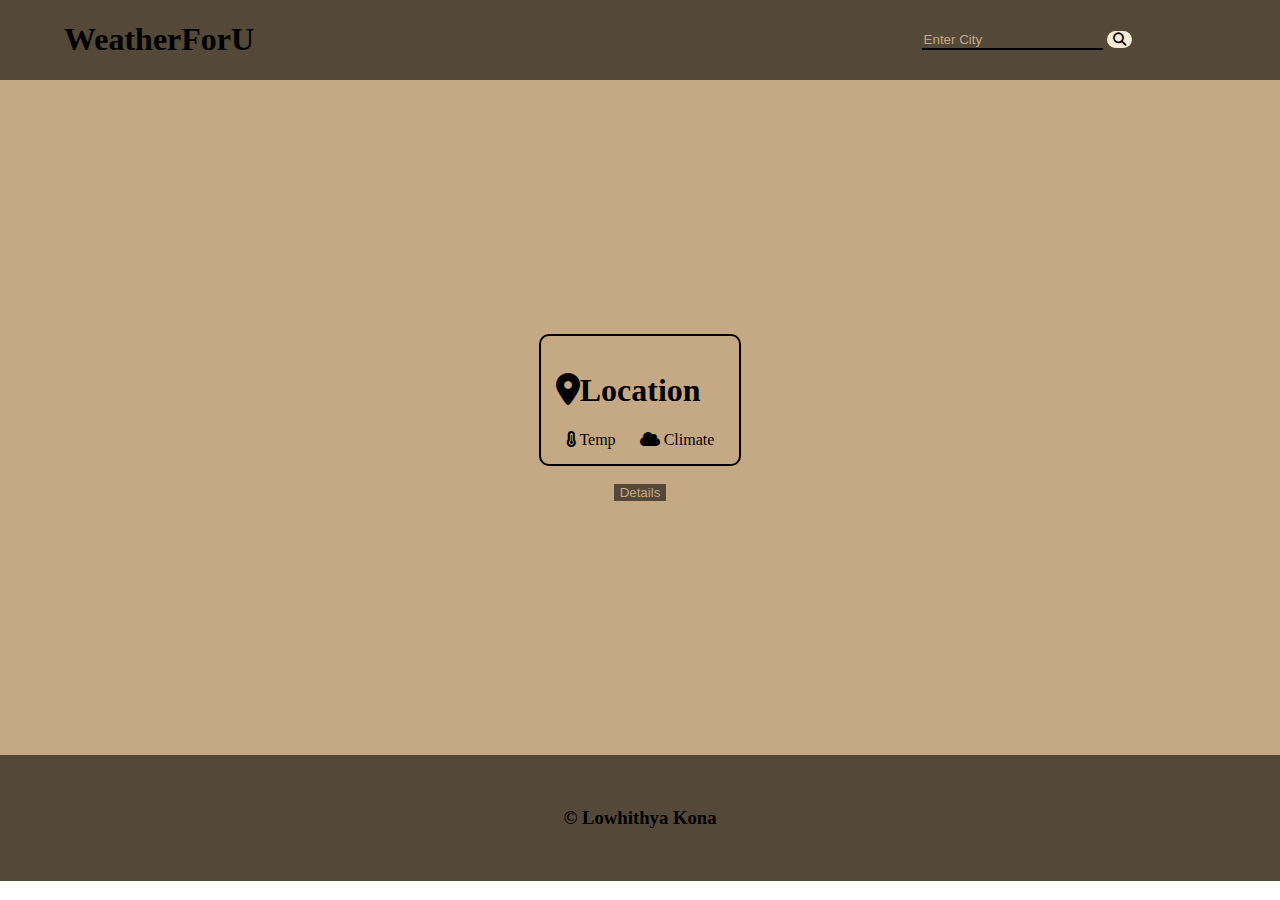
<file: index.html>
<!DOCTYPE html>
<link lang="en">
<link>
    <meta charset="UTF-8">
    <meta name="viewport" content="width=device-width, initial-scale=1.0">
    <title>WeatherForU</title>
    <link rel="stylesheet" href="./reset.css"></link>
    <link rel="stylesheet" href="./style.css"></link>
    <link rel="stylesheet" href="https://cdnjs.cloudflare.com/ajax/libs/font-awesome/6.6.0/css/all.min.css"></link>
</head>
<body>
    <header class="header">
        <div class="title"><h1>WeatherForU</h1></div>
        <div class="search">
            <input type="search" id="input" placeholder="Enter City">
            <button id="search"><i class="fa-solid fa-magnifying-glass"></i></button>
        </div>
    </header>
    <main class="main">
        <div class="container" id="container">
            <div class="location"><h1><i class="fa-solid fa-location-dot"></i>Location</h1></div>
            <div class="details">
            <span class="temp"><i class="fa-solid fa-temperature-three-quarters"></i> Temp</span>
            <span class="clouds"><i class="fa-solid fa-cloud"></i> Climate</span>                
            </div>
        </div>
        <br>
        <div class="detailed">
            <button id="detailed"><a href="./weatherDetailed.html">Details</a></button>
        </div>
    </main>
    <footer>
        <h3>© Lowhithya Kona</h3>
    </footer>
    <script src="./script.js"></script>
</body>
</html>
</file>
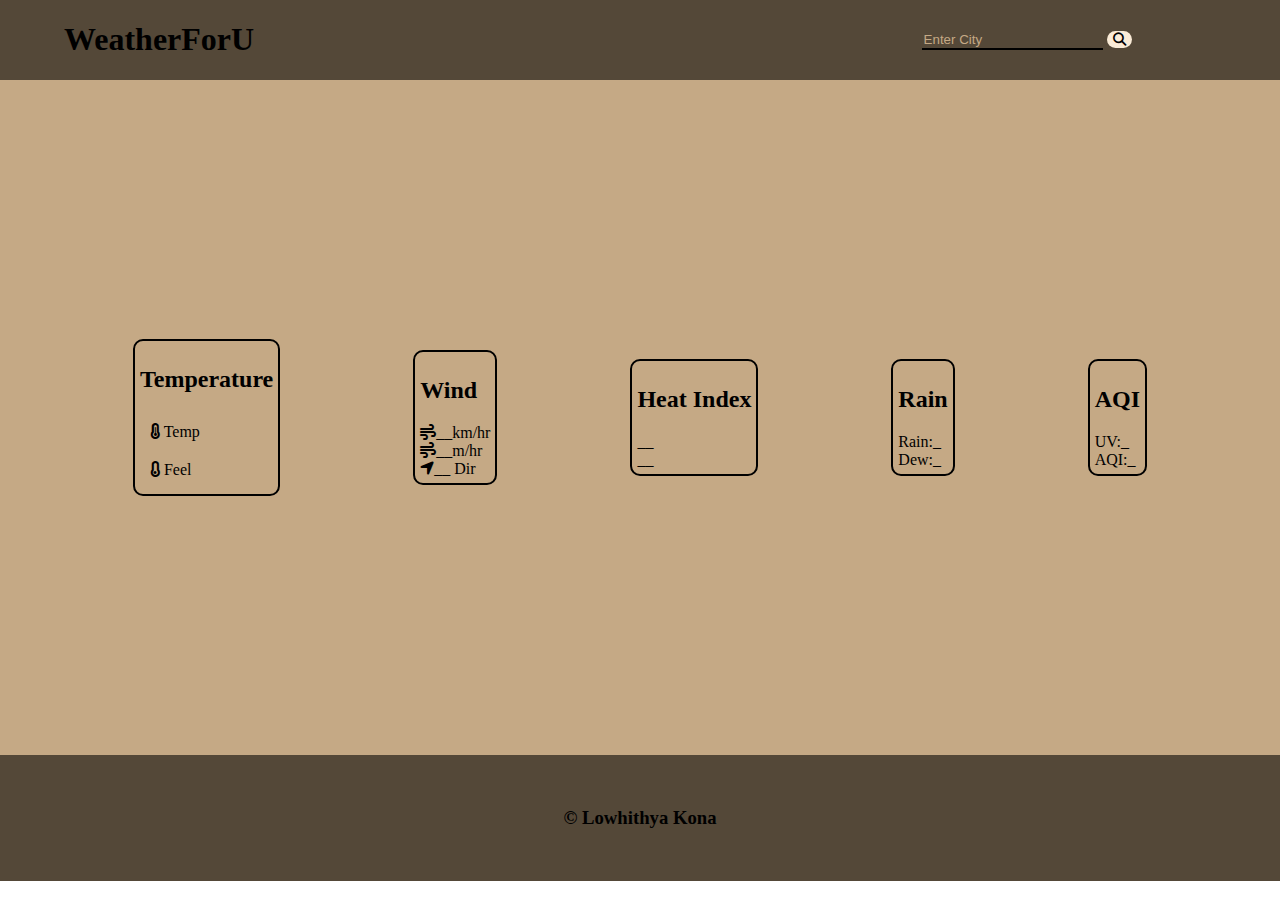
<file: weatherDetailed.html>
<!DOCTYPE html>
<html lang="en">
<head>
    <meta charset="UTF-8">
    <meta name="viewport" content="width=device-width, initial-scale=1.0">
    <link rel="stylesheet" href="./style.css">
    <link rel="stylesheet" href="./reset.css">
    <link rel="stylesheet" href="./style2.css">
    <link rel="stylesheet" href="https://cdnjs.cloudflare.com/ajax/libs/font-awesome/6.6.0/css/all.min.css">
    <title>WeatherForU_Detailed</title>
</head>
<body>
    <header class="header">
        <div class="title"><h1>WeatherForU</h1></div>
        <div class="search">
                 <input type="search" id="input" placeholder="Enter City">
                 <button id="search"><i class="fa-solid fa-magnifying-glass"></i></button>
        </div>
    </header>

    <main class="main">
        <div class="container1 box">
            <h2>Temperature</h2>
            <div class="temp"><i class="fa-solid fa-temperature-three-quarters"></i> Temp</div>
            <div class="feel"><i class="fa-solid fa-temperature-empty"></i> Feel</div>
        </div>
        <div class="container2 box">
            <h2>Wind</h2>
            <div class="wind"><i class="fa-solid fa-wind"></i>__km/hr</div>
            <div class="speed"><i class="fa-solid fa-wind"></i>__m/hr</div>
            <div class="Degree"><i class="fa-solid fa-location-arrow"></i>__ Dir</div>    
        </div>
        <div class="container3 box">
            <h2>Heat Index</h2>
            <div class="chill">__</div>
            <div class="heat">__</div>
        </div>
        <div class="container4 box">
            <h2>Rain</h2>
            <div class="cloud">Rain:_</div>
            <div class="dew">Dew:_</div>
        </div>
        <div class="container5 box">
            <h2>AQI</h2>
            <div class="uv">UV:_</div>
            <div class="aqi">AQI:_</div>
        </div>
    </main>

    <footer><h3>© Lowhithya Kona</h3></footer>
    <script src="./script2.js"></script>
</body>
</html>
</file>
<file: style.css>
.header{
    background-color: rgb(84, 72, 56);
    display:flex;
    align-items: center;
    position: relative;
    
}
.title{
    position: relative;
    left:5%
}
.search{
    position: absolute;
    left: 72%;
}
.main{
    background-color: rgb(197, 169, 133);
    height: 75vh;
    display: flex;

    justify-content:center;
    flex-direction: column;
    align-items: center;
}
.container{
    position:relative;
    justify-content: space-between;
    height: fit-content;
    border: 2px solid black;
    border-radius: 10px;
    padding: 15px;
}
.location{
    width: 100%;
    display: relative;
    justify-content: center;
    align-items: center;
}

.temp{
    position: relative;
    padding: 10px;
}
.clouds{
    position: relative;
    padding: 10px;
}
footer{
    display: flex;
    justify-content: center;
    align-items: center;
    height:14vh;
    background-color: rgb(84, 72, 56);
}
input{
    
    background-color: rgb(84, 72, 56);
    color:rgb(197, 169, 133);
    border:none;
    /* border-radius: 10px; */
    border-bottom: 2px solid black;
}
input::placeholder{
    color: rgb(197, 169, 133);
}
#search{
    background-color: antiquewhite;
    border-radius: 50px;
    border:0px;
}
.condition-box{
    width: 100%;
    display: flex;
    justify-content: center;
    align-items: center;
}
#detailed{
    display:flex;
    border: none;
    background-color: rgb(84, 72, 56);
    
}
a{
    color: rgb(197, 169, 133);
    text-decoration: none;
}
</file>
<file: style2.css>
.main{
    display: flex;
    justify-content: space-evenly;
    flex-direction:row;
    
}
.box{
    border:2px solid black;
    padding: 5px;
    border-radius: 10px;
}
.feel{
    padding: 10px;
}
</file>
